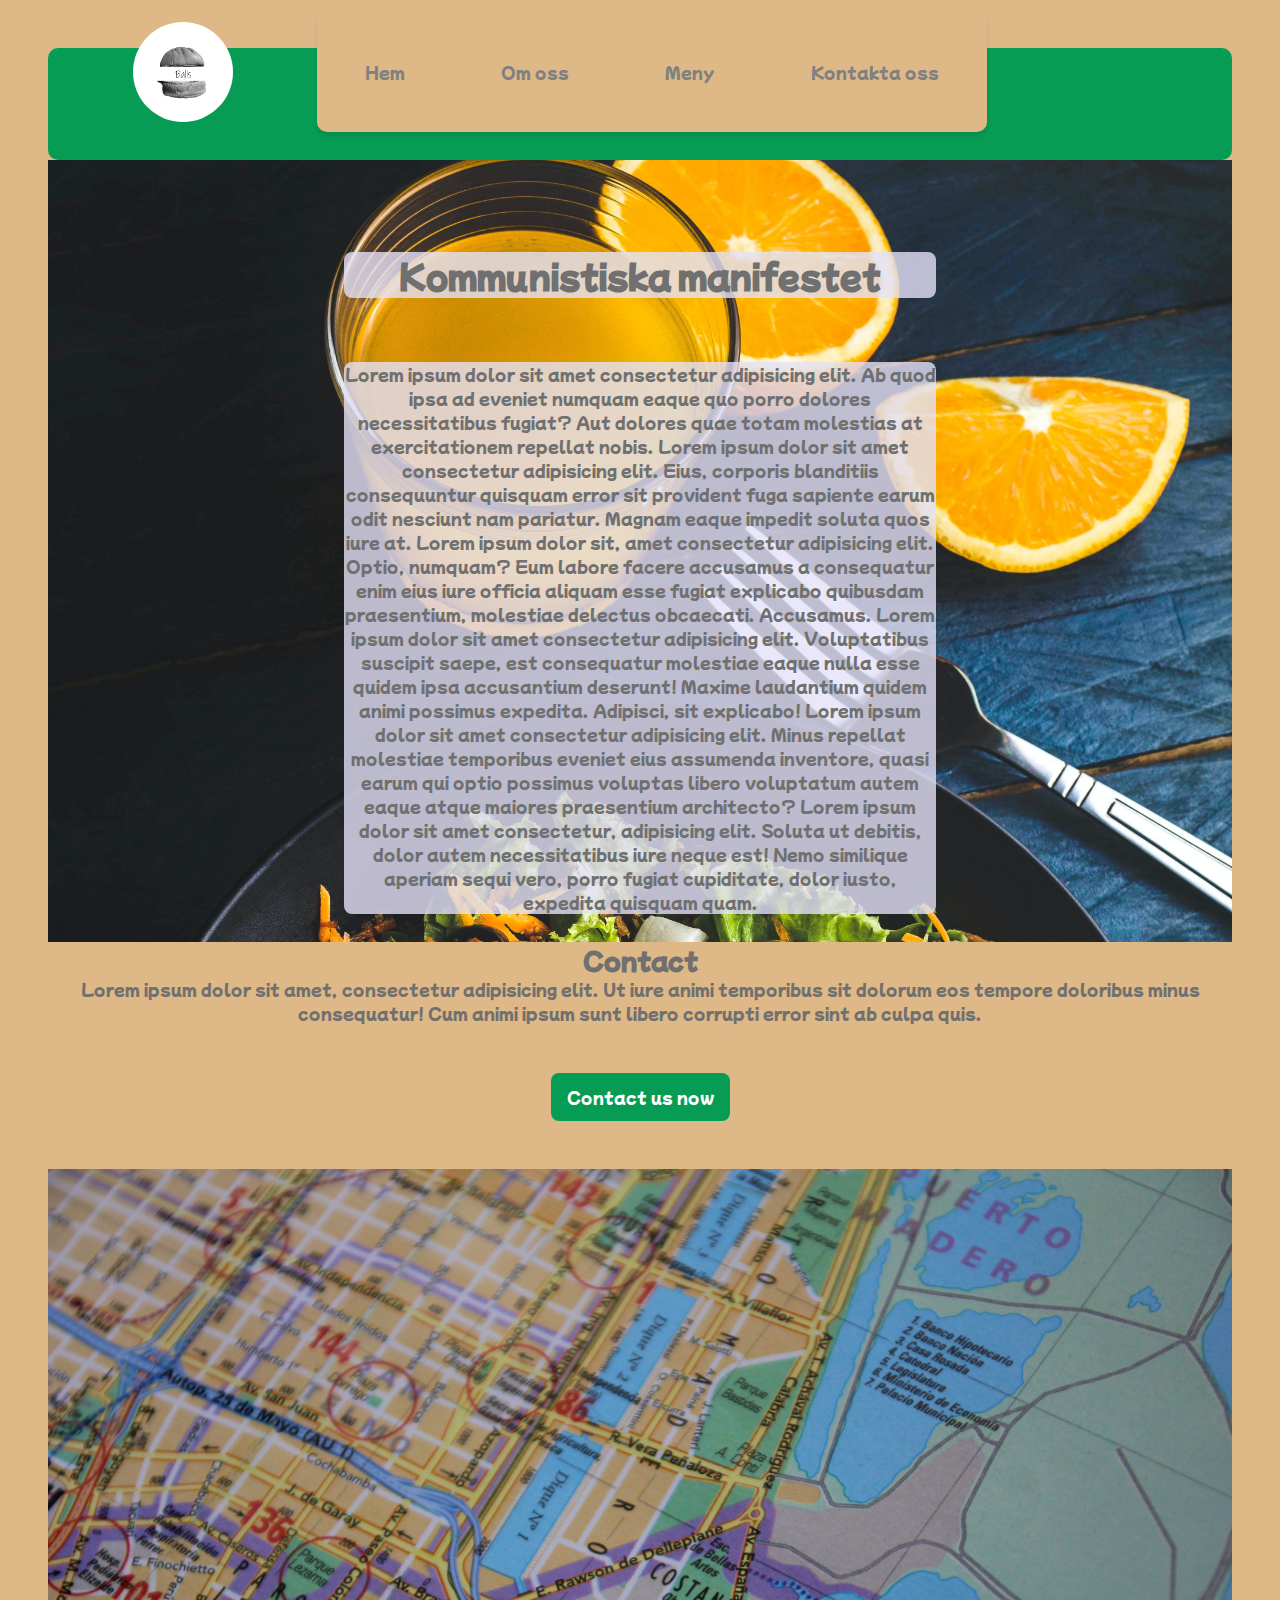
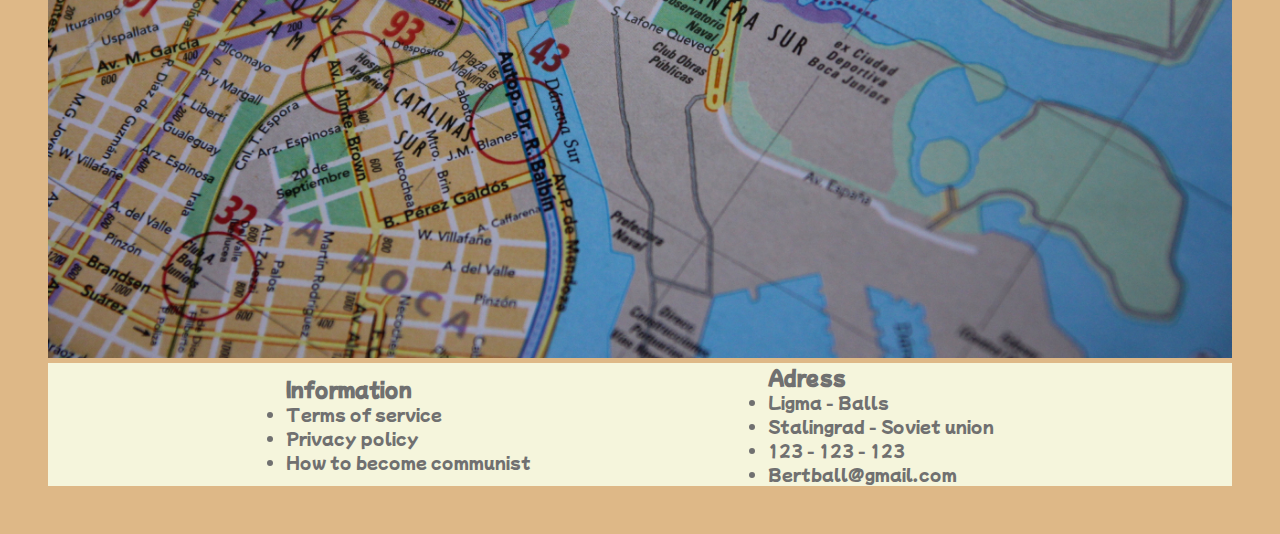
<file: index.html>
<!DOCTYPE html>
<html lang="en">
<head>
  <meta charset="UTF-8">
  <meta name="viewport" content="width=device-width, initial-scale=1.0">

  <!--============ CSS ============-->

  <link rel="stylesheet" href="css/style.css">
</head>
<body>

  <!--============ HEADER ============-->
  <header>
    <nav class="nav-container">
      <img class="logo" src="img\logo burger kopiera.jpg" alt="">

      <div class="nav_menu">
        <ul class="nav_list">
          <li class="nav_item" class="button"><a href="index.html">Hem</a></li>
          <li class="nav_item"><a href="om_oss.html">Om oss</a></li>
          <li class="nav_item"><a href="meny.html">Meny</a></li>
          <li class="nav_item"><a href="#footer_container">Kontakta oss</a></li>
        </ul>
      </div>
    </nav>
  </header>

  <!--============ HEM ============-->
  <section id="hem">
    <div class="home_container">
      <h1 class="infobox">Kommunistiska manifestet</h3>
      <div class="infobox">
        <div id="main_text">
          <p>Lorem ipsum dolor sit amet consectetur adipisicing elit. Ab quod ipsa ad eveniet numquam eaque quo porro dolores necessitatibus fugiat? Aut dolores quae totam molestias at exercitationem repellat nobis. Lorem ipsum dolor sit amet consectetur adipisicing elit. Eius, corporis blanditiis consequuntur quisquam error sit provident fuga sapiente earum odit nesciunt nam pariatur. Magnam eaque impedit soluta quos iure at. Lorem ipsum dolor sit, amet consectetur adipisicing elit. Optio, numquam? Eum labore facere accusamus a consequatur enim eius iure officia aliquam esse fugiat explicabo quibusdam praesentium, molestiae delectus obcaecati. Accusamus. Lorem ipsum dolor sit amet consectetur adipisicing elit. Voluptatibus suscipit saepe, est consequatur molestiae eaque nulla esse quidem ipsa accusantium deserunt! Maxime laudantium quidem animi possimus expedita. Adipisci, sit explicabo! Lorem ipsum dolor sit amet consectetur adipisicing elit. Minus repellat molestiae temporibus eveniet eius assumenda inventore, quasi earum qui optio possimus voluptas libero voluptatum autem eaque atque maiores praesentium architecto? Lorem ipsum dolor sit amet consectetur, adipisicing elit. Soluta ut debitis, dolor autem necessitatibus iure neque est! Nemo similique aperiam sequi vero, porro fugiat cupiditate, dolor iusto, expedita quisquam quam.</p>
        </div>
      </div>

    </div>

  </section>

    <!--========== KONTAKTA ==========-->
    <section class="contact_container">
      <div class="contact_data">
        <h2>Contact</h2>
        <p class="contact_description">Lorem ipsum dolor sit amet, consectetur adipisicing elit. Ut iure animi temporibus sit dolorum eos tempore doloribus minus consequatur! Cum animi ipsum sunt libero corrupti error sint ab culpa quis.</p>
      </div>
  
      <a href="#footer_container"><div class="button">Contact us now</div></a>
      <img src="img\stale-grut-bjqw7-Jl1N0-unsplash.jpg" alt="map">
    </section>
  

  <!--========== FOOTER ==========-->
  <section id="footer_container">
    <div class="footer_content">
      <h3>Information</h3>
      <ul>
        <li>Terms of service</li>
        <li>Privacy policy</li>
        <li>How to become communist</li>
      </ul>
    </div>
    <div class="footer_content">
      <h3>Adress</h3>
      <ul>
        <li>Ligma - Balls</li>
        <li>Stalingrad - Soviet union</li>
        <li>123 - 123 - 123</li>
        <li>Bertball@gmail.com</li>
      </ul>
    </div>

  </section>

</body>
</html>
</file>
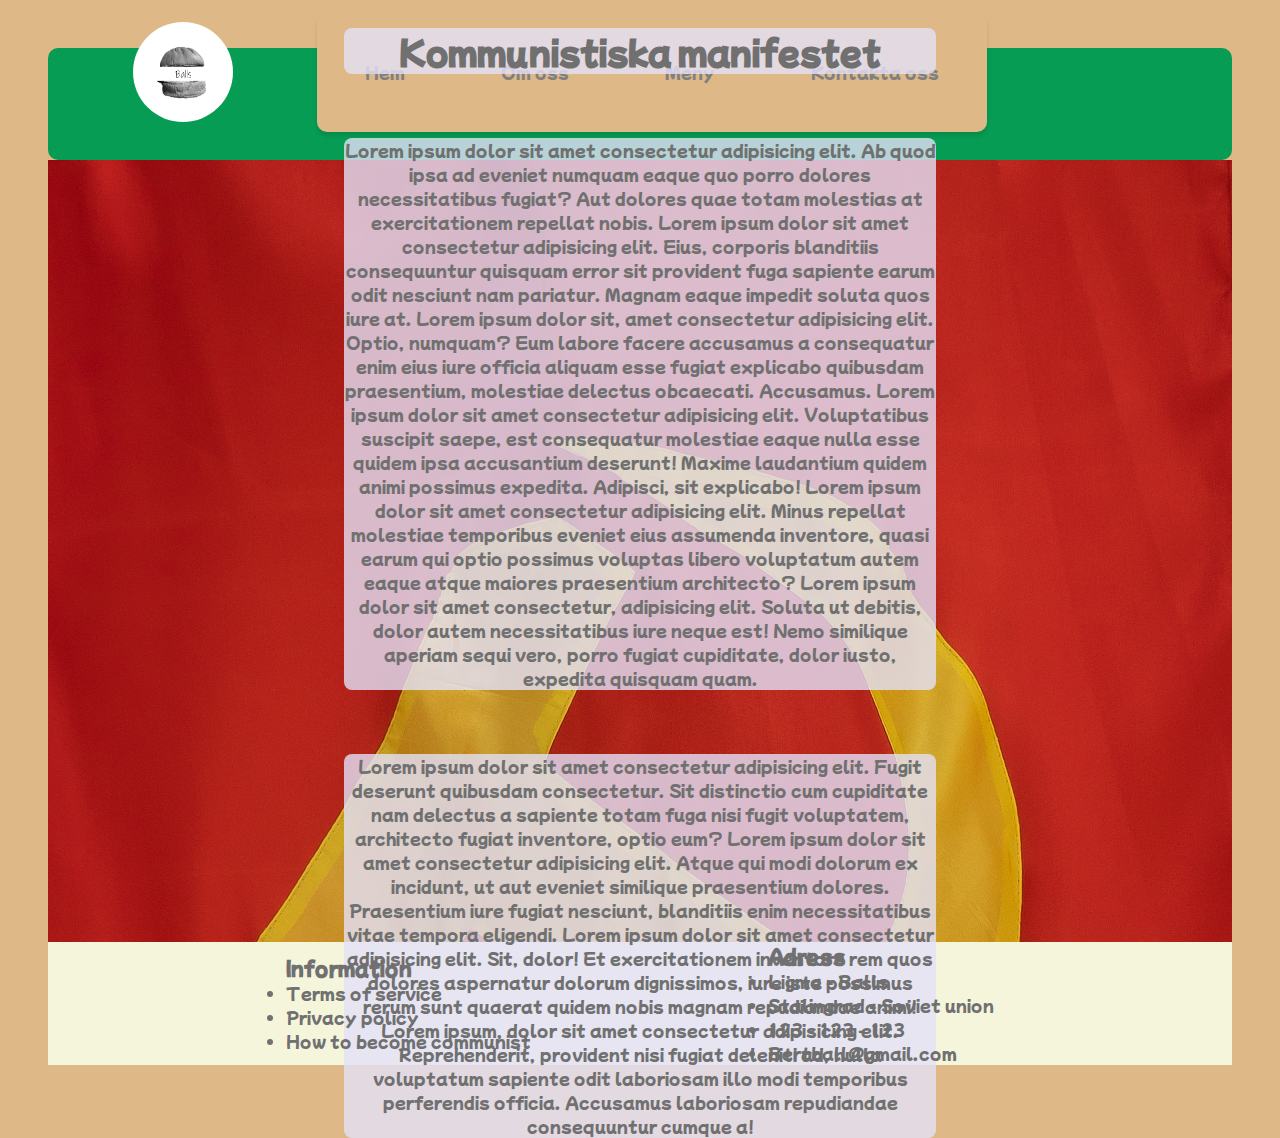
<file: om_oss.html>
<!DOCTYPE html>
<html lang="en">
<head>
  <meta charset="UTF-8">
  <meta name="viewport" content="width=device-width, initial-scale=1.0">

  <!--============ CSS ============-->

  <link rel="stylesheet" href="css/style.css">
</head>
<body>

  <!--============ HEADER ============-->
  <header>
    <nav class="nav-container">
      <img class="logo" src="img\logo burger kopiera.jpg" alt="">

      <div class="nav_menu">
        <ul class="nav_list">
          <li class="nav_item" class="button"><a href="index.html">Hem</a></li>
          <li class="nav_item"><a href="om_oss.html">Om oss</a></li>
          <li class="nav_item"><a href="meny.html">Meny</a></li>
          <li class="nav_item"><a href="#footer_container">Kontakta oss</a></li>
        </ul>
      </div>
    </nav>
  </header>

  <!--============ HEM ============-->
  <section id="hem">
    <div class="home_container2">
      <h1 class="infobox">Kommunistiska manifestet</h3>
      <div class="infobox">
        <div id="main_text">
          <p>Lorem ipsum dolor sit amet consectetur adipisicing elit. Ab quod ipsa ad eveniet numquam eaque quo porro dolores necessitatibus fugiat? Aut dolores quae totam molestias at exercitationem repellat nobis. Lorem ipsum dolor sit amet consectetur adipisicing elit. Eius, corporis blanditiis consequuntur quisquam error sit provident fuga sapiente earum odit nesciunt nam pariatur. Magnam eaque impedit soluta quos iure at. Lorem ipsum dolor sit, amet consectetur adipisicing elit. Optio, numquam? Eum labore facere accusamus a consequatur enim eius iure officia aliquam esse fugiat explicabo quibusdam praesentium, molestiae delectus obcaecati. Accusamus. Lorem ipsum dolor sit amet consectetur adipisicing elit. Voluptatibus suscipit saepe, est consequatur molestiae eaque nulla esse quidem ipsa accusantium deserunt! Maxime laudantium quidem animi possimus expedita. Adipisci, sit explicabo! Lorem ipsum dolor sit amet consectetur adipisicing elit. Minus repellat molestiae temporibus eveniet eius assumenda inventore, quasi earum qui optio possimus voluptas libero voluptatum autem eaque atque maiores praesentium architecto? Lorem ipsum dolor sit amet consectetur, adipisicing elit. Soluta ut debitis, dolor autem necessitatibus iure neque est! Nemo similique aperiam sequi vero, porro fugiat cupiditate, dolor iusto, expedita quisquam quam.</p>
        </div>
      </div>
      <div class="infobox">
          <p>Lorem ipsum dolor sit amet consectetur adipisicing elit. Fugit deserunt quibusdam consectetur. Sit distinctio cum cupiditate nam delectus a sapiente totam fuga nisi fugit voluptatem, architecto fugiat inventore, optio eum? Lorem ipsum dolor sit amet consectetur adipisicing elit. Atque qui modi dolorum ex incidunt, ut aut eveniet similique praesentium dolores. Praesentium iure fugiat nesciunt, blanditiis enim necessitatibus vitae tempora eligendi. Lorem ipsum dolor sit amet consectetur adipisicing elit. Sit, dolor! Et exercitationem inventore rem quos dolores aspernatur dolorum dignissimos, iure iste possimus rerum sunt quaerat quidem nobis magnam repudiandae animi! Lorem ipsum, dolor sit amet consectetur adipisicing elit. Reprehenderit, provident nisi fugiat deleniti ad, nulla voluptatum sapiente odit laboriosam illo modi temporibus perferendis officia. Accusamus laboriosam repudiandae consequuntur cumque a!</p>
      </div>
    </div>

  </section>

  <!--========== FOOTER ==========-->
  <section id="footer_container">
    <div class="footer_content">
      <h3>Information</h3>
      <ul>
        <li>Terms of service</li>
        <li>Privacy policy</li>
        <li>How to become communist</li>
      </ul>
    </div>
    <div class="footer_content">
      <h3>Adress</h3>
      <ul>
        <li>Ligma - Balls</li>
        <li>Stalingrad - Soviet union</li>
        <li>123 - 123 - 123</li>
        <li>Bertball@gmail.com</li>
      </ul>
    </div>

  </section>

</body>
</html>
</file>
<file: css/style.css>
@import url('https://fonts.googleapis.com/css2?family=Mochiy+Pop+P+One&family=Neonderthaw&display=swap');
* {
  margin: 0; 
  padding: 0;
  box-sizing: border-box;
}


:root {
  /*========== Colors ==========*/
  --first-color: #069C54;
  --first-color-alt: #048654;
  --title-color: #393939;
  --text-color: #707070;
  --text-color-light: #A6A6A6;
  --body-color: #DEB887;
  --container-color: #FFFFFF;
}


body{
  margin: 3rem;
  background-color: var(--body-color);
  color: var(--text-color);
  font-family: 'Mochiy Pop P One', sans-serif;
}

img{
  max-width: 100%;
  height: auto;
}

header {
  height: 7rem;
  background-color: var(--first-color);
  border-radius: 10px;
}

a {
  text-decoration: none;
  color: grey;
}
/*============ HEADER ============*/
.nav-container {
  display: flex;
  max-width: 1024px;
  height: 3rem;
  justify-content: space-evenly;
  align-items: center;
  border-radius: 10px;
}

.logo {
  border-radius: 50px;
  width: 100px;
  height: 100px;
}

.nav_menu {
  background-color: var(--body-color);
  text-align: center;
  box-shadow: 0 4px 4px rgba(0,0,0,.1);
  border-radius: 10px;
}

.nav_item {
  margin: 3rem;
}

.nav_list {
  display: flex;
  list-style-type: none;
}

/*============ HEM ============*/
.home_container {
  background-image: url("/img/eiliv-sonas-aceron-ZuIDLSz3XLg-unsplash.jpg");
  background-size: 100%;
  height: 782px;
  max-width: 100%;
  display: flex;
  align-items: center;
  justify-content: center;
  flex-direction: column;
  border: 1rem;
}

.home_container2 {
  background-image: url("/img/createtravel-tv-nZ_bhPUW5UQ-unsplash.jpg");
  background-size: 100%;
  height: 782px;
  max-width: 100%;
  display: flex;
  align-items: center;
  justify-content: center;
  flex-direction: column;
  border: 1rem;
}

.infobox {
  height: auto;
  width: 50%;
  margin-top: 4rem;
  text-align: center;
  background-color: rgba(228, 225, 248, 0.8);
  border-radius: 0.5rem;
}

.home_title {
  color: var(--title-color);
}

.home_subtitle {
  color: var(--title-color);
}

/*============ KONTAKTA ============*/
.contact_container {
  text-align: center;
}

.contact_description {
  margin-bottom: 3rem;
}

.button {
  display: inline-block;
  background-color: var(--first-color);
  color: #FFFFFF;
  padding: .75rem 1rem;
  border-radius: .5rem;
  transition: .3s;
  margin-bottom: 3rem;
}

/*============ FOOTER ============*/
#footer_container {
  display: flex;
  justify-content: space-evenly;
  align-items: center;
  background-color: beige;
}

/*============ MENU GRID ============*/
.menu_container {
  display: grid;
  align-content: center;
  justify-content: center;
  height: 76vh;
  width: 60vw;
  grid-template-columns: 35vh 30vh;
  grid-template-rows: 12vw 20vw;
  grid-template-areas: 
  "mi1 me1"
  "mi2 me1"
  ;
  background-color: rgba(0, 0, 0, 0.8);
  border-radius: 60px;
}
#menu {
  grid-area: me1;
  text-align: center;
  color: #FFFFFF;
}

.menu_item {
  margin-bottom: 2rem;
}

#menu_img {
  border-radius: 50px;
  grid-area: mi1;
  object-fit: contain;
  width: 100%;
  height: 100%;
  background-size: 100%;
  background-image: url("/img/damir-spanic-7cPVUSEppWU-unsplash.jpg");
}

#menu_img1 {
  border-radius: 50px;
  grid-area: mi2;
  object-fit: contain;
  width: 100%;
  height: 100%;
  background-size: 100%;
  background-image: url("/img/max-griss-xVgE_mCA8fk-unsplash.jpg");
}

.wrapper {
  height: 100%;
  max-width: 100%;
  display: flex;
  justify-content: center;
  flex-direction: column;
  align-items: center;
  background-image: url("/img/steve-harvey-Bv4ImkwctlY-unsplash.jpg");
  background-size: 100%;
}
</file>
